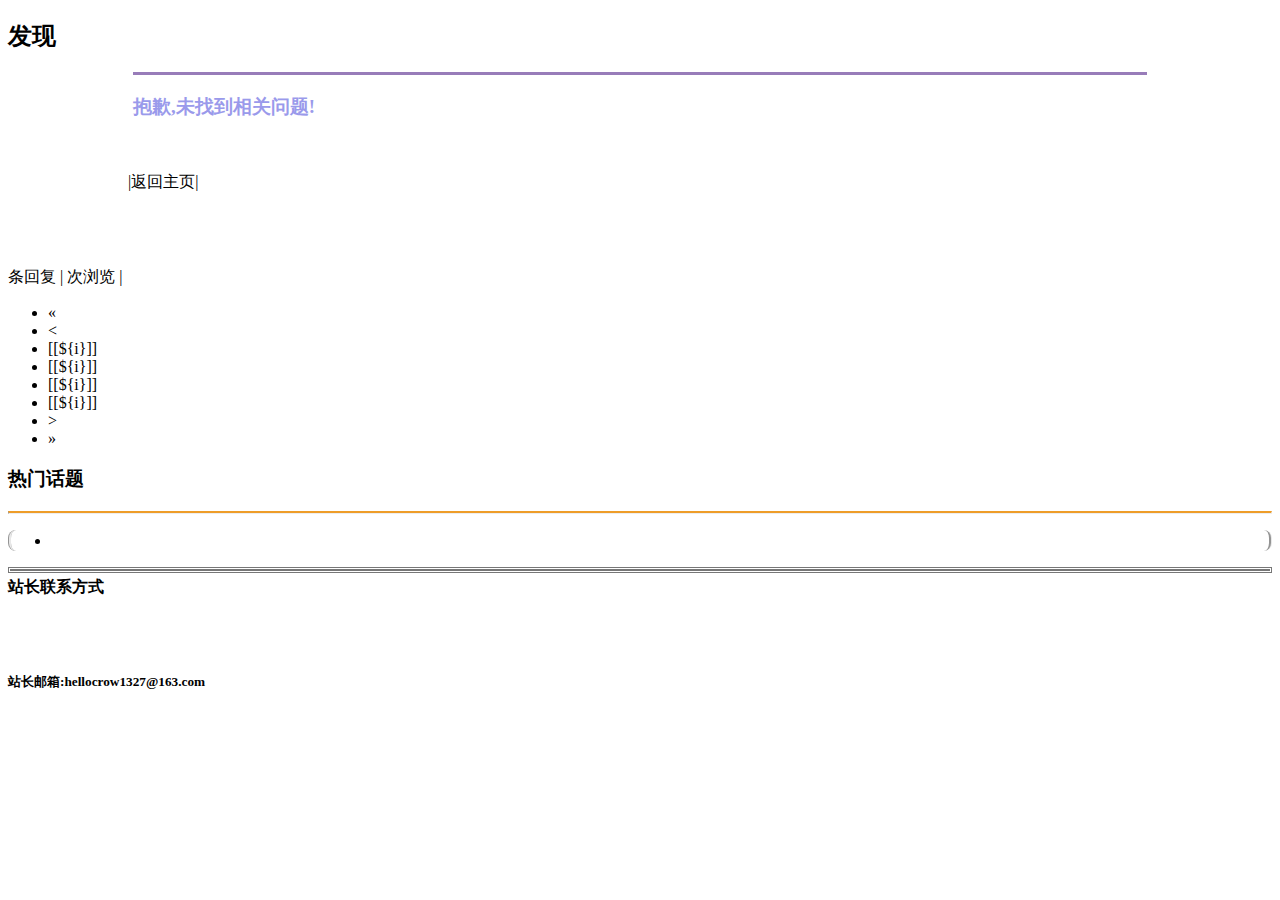
<file: src/main/resources/templates/index.html>
<!DOCTYPE HTML>
<html xmlns:th="http://www.thymeleaf.org">
<head>
    <title>HELLO交流社区</title>
    <div th:include="common :: commonheader"></div>
    <link rel="stylesheet" th:href="@{/css/community.css}"/>
</head>
<script type="application/javascript">
    window.onload = function (){
        var item = window.localStorage.getItem("closeable");
        if (item == "true"){
            window.close();
            window.localStorage.removeItem("closeable");
        }
    }
    </script>
<body>
<nav class="navbar navbar-default">
    <div th:replace="common :: headermenu"></div>
</nav>
<div class="container-fluid index">
    <div class="row">
        <div class="col-lg-9 col-md-12 col-sm-12 col-xs-12">
            <h2><span class="iconfont icon-viewlist" aria-hidden="true"></span>发现</h2>
            <hr  width="80%" color=#987cb9 SIZE=3>
            <div class="media" th:if="${questions.size() == 0}">
                <h3 style="font-family: serif;margin-left: 125px;color: #9a9aeb;font-weight: bold;">
                抱歉,未找到相关问题!</h3>
                <img alt="" th:src="@{/images/searchfail.png}"
                     style="margin-left: 120px; ">
                <p><a class="btn btn-success btn-lg" th:href="@{/}" role="button"
                      style="margin-left: 120px;">|返回主页|</a></p>
            </div>
            <div class="media" th:each="question : ${questions}">
                <div class="media-left" >
                    <a href="#">
                        <img class="media-object img-thumbnail"
                             th:src="@{${question.user.avatarUrl}}">
                    </a>
                </div>
                <div class="media-body">
                    <h4 class="media-heading" >
                        <a th:href="@{'/question/'+${question.id}}" th:text="${question.title}"></a>
                    </h4>
                    <span th:text="${question.description}" th:if="${question.description.length()<100}"></span>
                    <span th:text="${question.description.substring(0,100)+'...'}" th:if="${question.description.length()>100}"></span><br>
                    <span class="text-desc">
                        <span th:text="${question.commentCount}"></span>条回复 |
                        <span th:text="${question.viewCount}"></span>次浏览 |
                        <span th:text="${#dates.format(question.getGmtCreate(),'yyyy-MM-dd HH:mm')}"></span>
                    </span>
                </div>
            </div>
            <nav aria-label="Page navigation" >
                <ul class="pagination">
                    <li>
                        <a th:href="@{/(page=1)}" th:if="${pn.current > 1}" aria-label="Previous">
                            <span aria-hidden="true">&laquo;</span>
                        </a>
                    </li>
                    <li>
                        <a th:href="@{/(page=${pn.current}-1)}" th:if="${pn.current > 1}" aria-label="Previous">
                            <span aria-hidden="true"><</span>
                        </a>
                    </li>
                    <li th:if="${pn.getPages()<= 5}" th:class="${i == pn.current?'active':''}" th:each="i:${#numbers.sequence(1,pn.pages)}">
                        <a th:href="@{/(page=${i})}" th:if="${i > 0}">[[${i}]]</a>
                    </li>

                    <li th:if="${pn.getPages()> 5 && (pn.getPages() - pn.current) <= 2}" th:class="${i == pn.current?'active':''}" th:each="i :${#numbers.sequence(pn.getPages() - 4, pn.getPages())}" >
                        <a th:href="@{/(page=${i})}" th:class="${pn.current == i}? 'active' :' ' ">[[${i}]]</a>
                    </li>

                    <li  th:if="${pn.getPages()> 5 && (pn.current - 1) <= 2}" th:class="${i == pn.current?'active':''}" th:each="i :${#numbers.sequence(1, 5)}">
                        <a th:href="@{/(page=${i})}" th:class="${pn.current == i}? 'active' :' ' ">[[${i}]]</a>
                    </li>

                    <li  th:if="${pn.getPages()> 5 && ((pn.current - 1) > 2)&& (pn.getPages() - pn.current) > 2}" th:class="${i == pn.current?'active':''}" th:each="i :${#numbers.sequence(pn.current - 2, pn.current + 2)}" >
                        <a th:href="@{/(page=${i})}"  th:class="${pn.current == i}? 'active' :' ' ">[[${i}]]</a>
                    </li>
                    <li>
                        <a th:href="@{/(page=${pn.current}+1)}" th:if="${pn.current < pn.pages}" aria-label="Next">
                            <span aria-hidden="true">></span>
                        </a>
                    </li>
                    <li>
                        <a th:href="@{/(page=${pn.pages})}" th:if="${pn.current < pn.pages}" aria-label="Next">
                            <span aria-hidden="true">&raquo;</span>
                        </a>
                    </li>
                </ul>
            </nav>
        </div>
        <div class="col-lg-3 col-md-12 col-sm-12 col-xs-12">
            <h3><span class="iconfont icon-huo" aria-hidden="true" style="color: red;">
            </span>热门话题</h3>
            <hr style="
            size: inherit;
            border-top: 2px solid #ee9d29;
            ">
            <ul style="border: #e8e8e8;border-style: groove;border-radius: 8px;border-block-width: inherit;">
                <li th:each="related:${hotQuestions}" style="margin-top: 16px;margin-bottom: 16px;">
                    <a  th:href="@{'/question/'+${related.id}}" th:text="${related.title}"
                        style="font-size: large;color: #e35809;"></a>
                </li>
            </ul>
            <hr style="border:double #777777;" >
            <h4 style="margin-top: -15px"><span class="iconfont icon-kaifa" aria-hidden="true" style="font-size: 29px;color: #626767;"></span>站长联系方式</h4>
            <img th:src="@{/images/mmqrcode1652533109107.png}" style="width: 150px;margin-left: 80px;">
            <h5 style="margin-top: 30px;">
                <span class="glyphicon glyphicon-envelope" aria-hidden="true" style="color: #23bbe8;font-size: 20px;"></span>
                <span style="font-weight: bold;">站长邮箱:hellocrow1327@163.com</span>
            </h5>
        </div>
    </div>
</div>
<div th:insert="common :: foot"></div>
</body>
</html>
</file>
